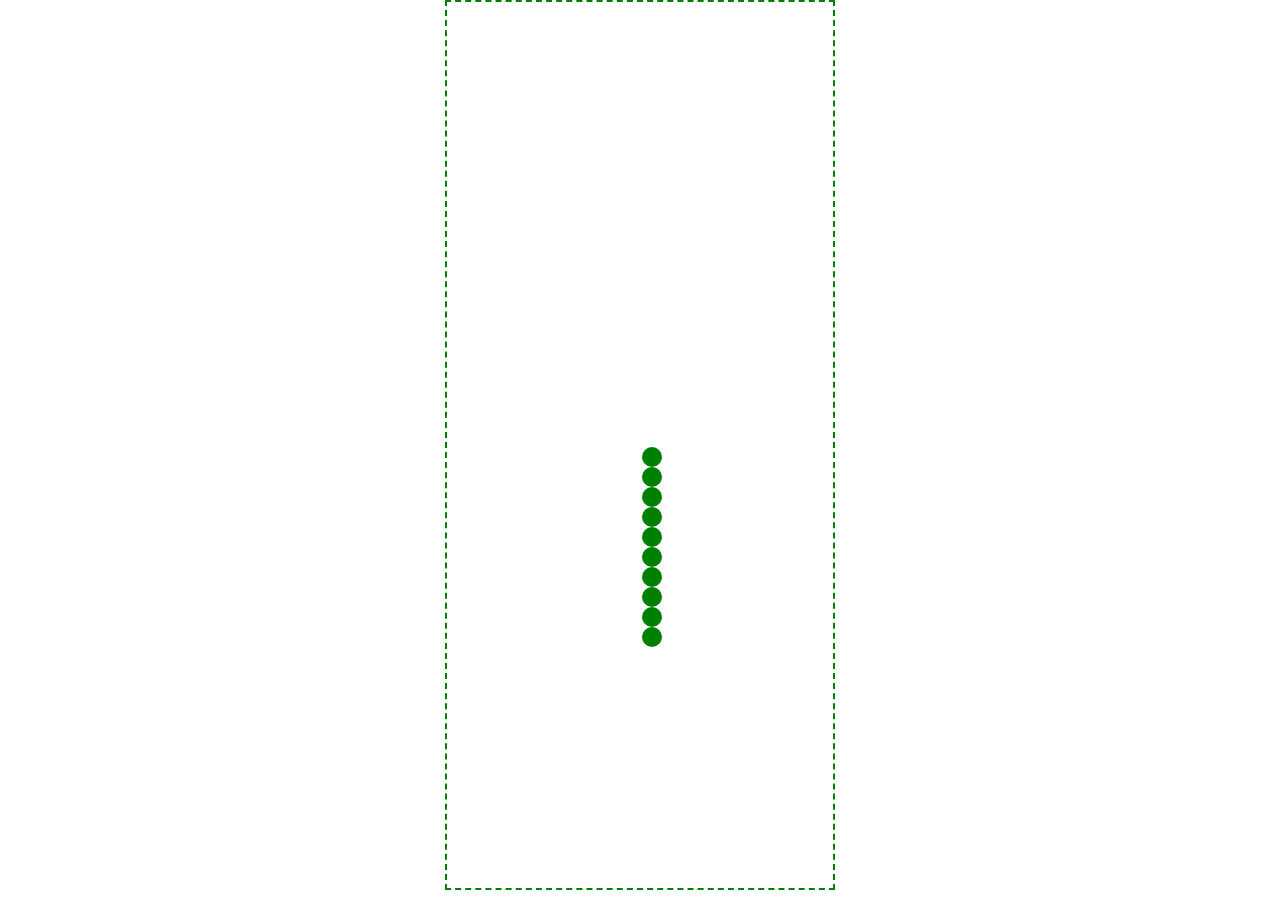
<file: index.html>
<!DOCTYPE html>
<html>
    <head>
        <title>Caterpillar game</title>
        <link href="index.css" rel="stylesheet" type="text/css"/>
        <meta charset="UTF-8">
        <meta name="viewport" content="width=device-width, initial-scale=1.0">
    </head>
    <body>
        <div id="game-screen"></div>
        <script src="lib.js"></script>
        <script src="chainsaw.js"></script>
        <script src="index.js"></script>
    </body>
</html>
</file>
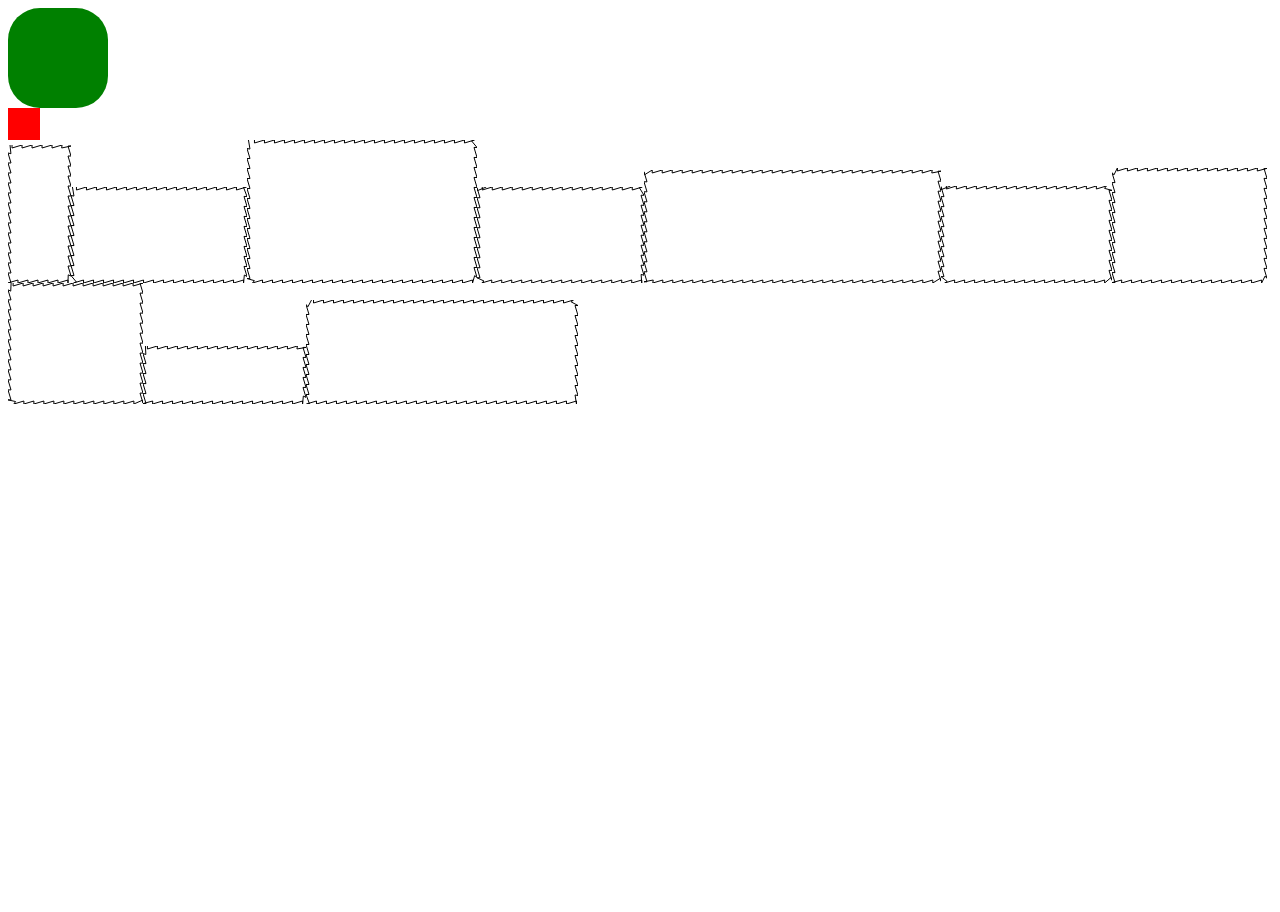
<file: chainsaw.html>
<html>
    <head></head>
    <body>

        <div style="height:100px;width:100px;background-color:green;border-radius:32px;">
        </div>
        <div style="height:32px;width:32px;background-color:red">
        </div>

        <div id="tmp"></div>

        <div id="chainsaw-holder">
            <canvas width="500" height="500" id="canvas" />
        </div>


        <script src="lib.js"></script>
        <script src="chainsaw.js">
        </script>
        <script>
                    let shift = false;
function draw() {
    csL.forEach(c => c.draw(shift));
    shift = !shift;
}

const csL = Array.from({ length: 10 }, () => {

    const w = Rand.rng(20, 300);
    const h = Rand.rng(20, 150);

    const cs = new ChainSaw(0, 0, w, h);
    document.getElementById('tmp').appendChild(cs._e);
    return cs;
});

setInterval(draw, 130);

        </script>
    </body>
</html>
</file>
<file: index.css>
body {
    margin: 0;
    padding: 0;
    display: flex;
    flex-direction: column;
    justify-content: center;
    align-items: center;
}

#game-screen {
    border: 2px dashed green;
    box-sizing: border-box;
}

.caterpillar-body {
    background-color: green;
    border-radius: 50%;
    position: absolute;
}

.evil-box {
    /* border: 1px dashed red; */
    position: absolute;
}
</file>
